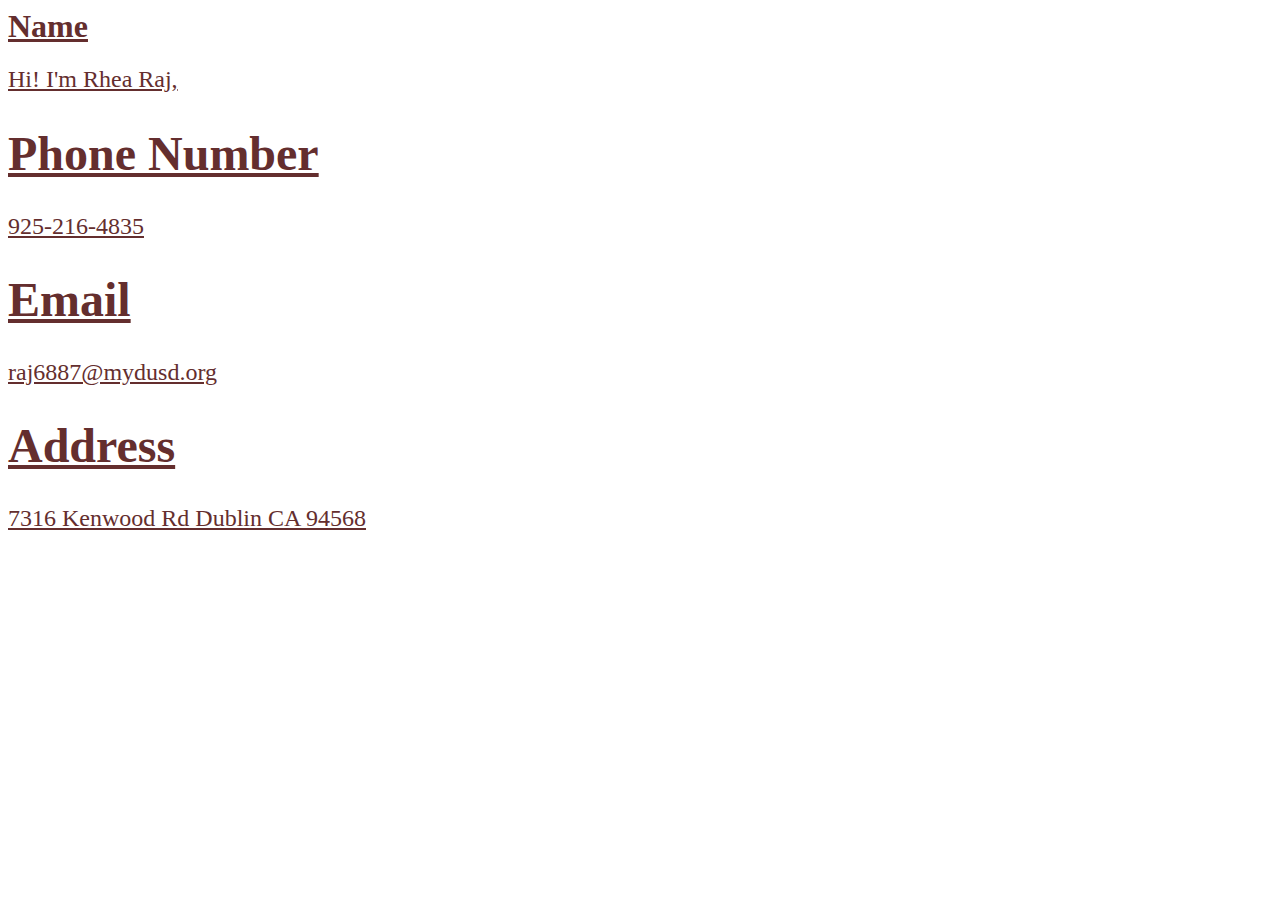
<file: contactme.html>
<body>
  <style>
    body
  </style>
<h1 style="color: rgb(100, 46, 46);font-size: xx-large; text-decoration: underline;">Name</h1>
  <p1 style="color: rgb(100, 46, 46);font-size: x-large; text-decoration: underline;">Hi! I'm Rhea Raj, </h3>
<h1>Phone Number</h1>
<p2>925-216-4835</p2>
<h1>Email</h1>
<p3>raj6887@mydusd.org</p3>
<h1>Address</h1>
<p4>7316 Kenwood Rd Dublin CA 94568</p4>

</body>
</file>
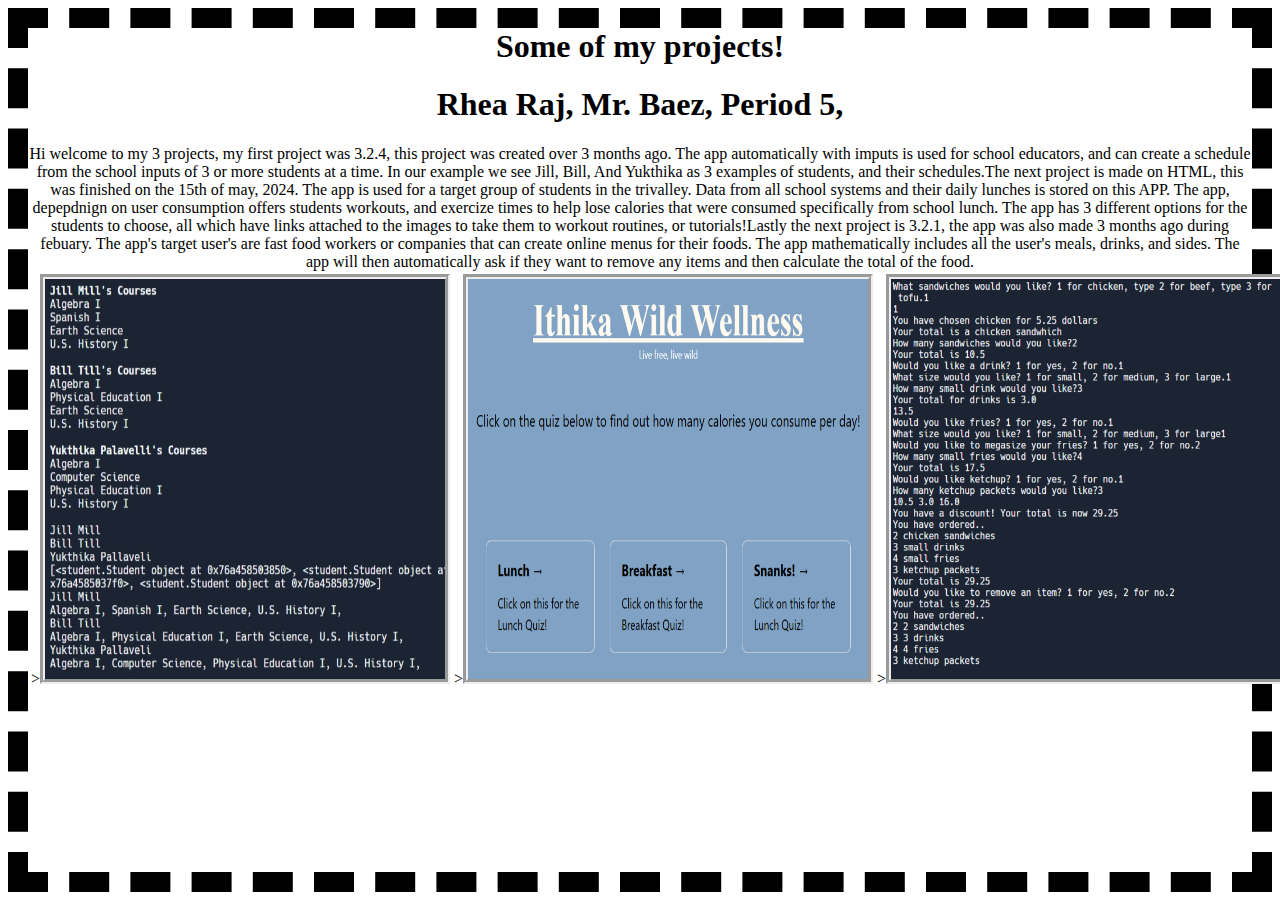
<file: projects.html>
<body>
  <style>
    body {
        background-color: white;
        border: 20px dashed black;
    }
  </style>
</body>
<center>
  <table>
<h1 style= "font-size: xx-large;"> 
Some of my projects! 
</h1>
    <td>
      
        ><img src="3.2.4s.png" width="400" height="400"
    style= "border: 5px groove;"
      
    /></a>
    </td>
    <td>
      
      ><img src="entrep.png" width= "400" height="400"
    style= "border: 5px groove;"
    /></a>
    </td>
    <td>
      
      ><img src="3.2.1b.png" width= "400" height="400"
    style= "border: 5px groove;"
    /></a>
    </td>
  <h1>Rhea Raj, Mr. Baez, Period 5, </h1>
  <p2> Hi welcome to my 3 projects, my first project was 3.2.4, this project was created over 3 months ago. The app automatically with imputs is used for school educators, and can create a schedule from the school inputs of 3 or more students at a time. In our example we see Jill, Bill, And Yukthika as 3 examples of students, and their schedules.</p2>
  <p3>The next project is made on HTML, this was finished on the 15th of may, 2024. The app is used for a target group of students in the trivalley. Data from all school systems and their daily lunches is stored on this APP. The app, depepdnign on user consumption offers students workouts, and exercize times to help lose calories that were consumed specifically from school lunch. The app has 3 different options for the students to choose, all which have links attached to the images to take them to workout routines, or tutorials!</p3>
  <p4>Lastly the next project is 3.2.1, the app was also made 3 months ago during febuary. The app's target user's are fast food workers or companies that can create online menus for their foods. The app mathematically includes all the user's meals, drinks, and sides. The app will then automatically ask if they want to remove any items and then calculate the total of the food. </p4>
</file>
